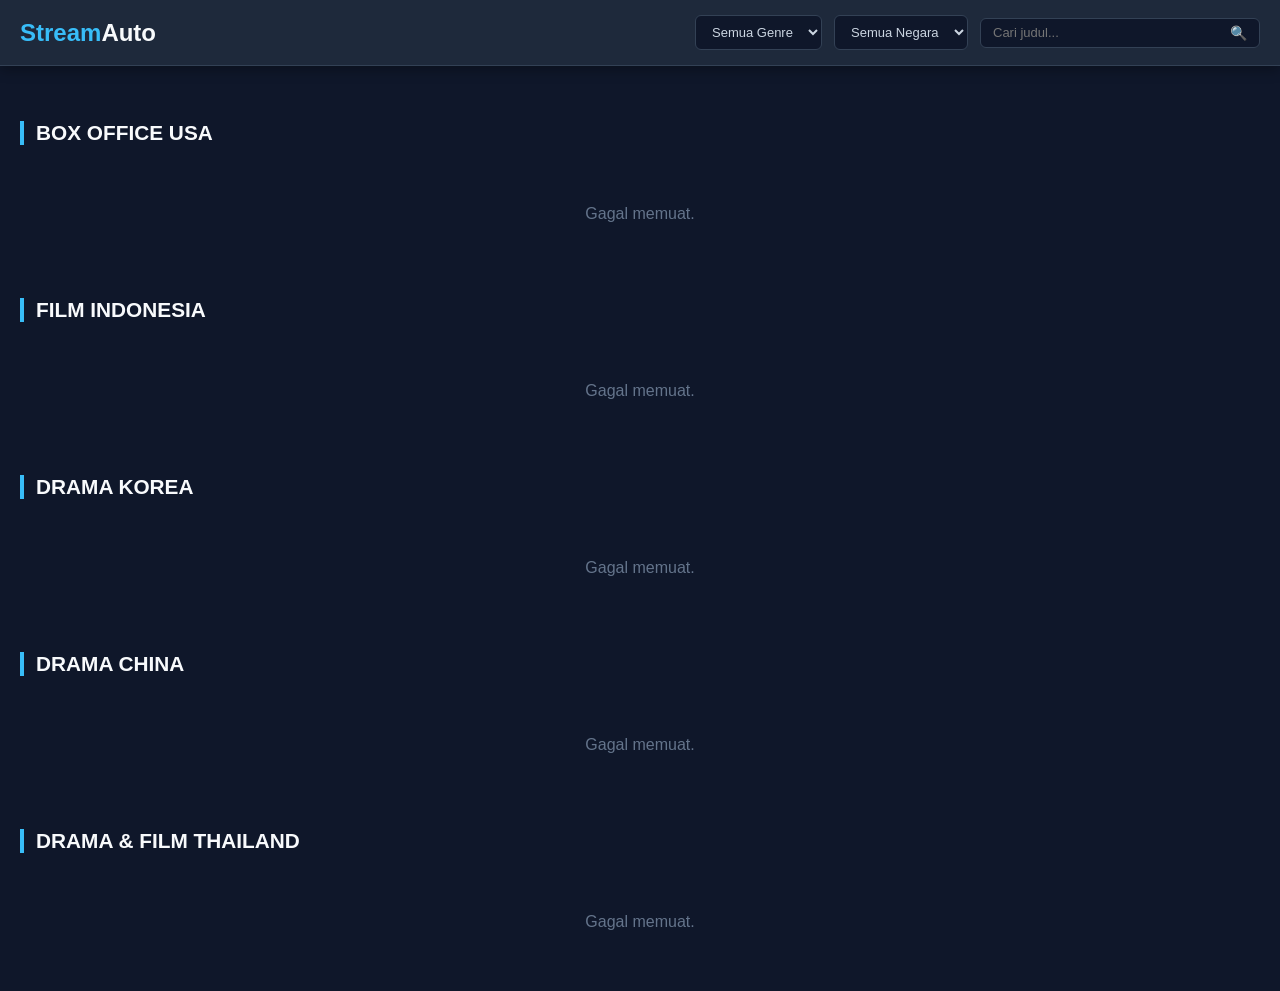
<file: index.html>
<!DOCTYPE html>
<html lang="id">
<head>
    <meta charset="UTF-8">
    <meta name="viewport" content="width=device-width, initial-scale=1.0">
    <title>StreamAuto - Platform Streaming Film & Drama</title>
    <style>
        * { margin: 0; padding: 0; box-sizing: border-box; }
        body { background: #0f172a; color: #f8fafc; font-family: 'Segoe UI', sans-serif; min-height: 100vh; overflow-x: hidden; }
        
        header { background: #1e293b; padding: 15px 20px; position: sticky; top: 0; z-index: 100; border-bottom: 1px solid #334155; box-shadow: 0 4px 12px rgba(0,0,0,0.3); }
        .header-container { max-width: 1400px; margin: 0 auto; display: flex; justify-content: space-between; align-items: center; flex-wrap: wrap; gap: 15px; }
        .logo { font-size: 24px; font-weight: 700; color: #38bdf8; text-decoration: none; }
        .logo span { color: #f8fafc; }

        .controls-wrapper { display: flex; align-items: center; gap: 12px; flex-wrap: wrap; }
        .filter-select { background: #0f172a; color: #cbd5e1; border: 1px solid #334155; border-radius: 6px; padding: 8px 12px; font-size: 13px; outline: none; cursor: pointer; }
        .search-container { display: flex; align-items: center; background: #0f172a; border: 1px solid #334155; border-radius: 6px; padding: 6px 12px; width: 280px; }
        .search-input { background: transparent; border: none; color: #f8fafc; font-size: 13px; width: 100%; outline: none; }
        .search-btn { background: transparent; border: none; color: #38bdf8; cursor: pointer; font-size: 14px; }

        .container { max-width: 1400px; margin: 0 auto; padding: 20px; }
        .section-title { font-size: 1.3em; border-left: 4px solid #38bdf8; padding-left: 12px; margin: 35px 0 20px 0; text-transform: uppercase; display: flex; align-items: center; gap: 10px; }
        
        .movie-grid { display: grid; grid-template-columns: repeat(auto-fill, minmax(170px, 1fr)); gap: 20px; }
        .movie-card { background: #1e293b; border-radius: 6px; overflow: hidden; transition: transform 0.2s; border: 1px solid #334155; }
        .movie-card:hover { transform: translateY(-4px); border-color: #38bdf8; }
        .movie-card img { width: 100%; height: 250px; object-fit: cover; }
        .movie-info { padding: 12px; }
        .movie-info h3 { font-size: 0.85em; white-space: nowrap; overflow: hidden; text-overflow: ellipsis; margin-bottom: 6px; }
        .card-meta { display: flex; justify-content: space-between; align-items: center; font-size: 0.75em; }
        .rating { background: #38bdf8; color: #0f172a; padding: 2px 6px; border-radius: 4px; font-weight: bold; }
        .year { color: #94a3b8; }

        #filterResultSection { display: none; }
        .close-panel-btn { background: #334155; color: #fff; border: none; padding: 6px 14px; border-radius: 4px; font-size: 12px; cursor: pointer; margin-left: 15px; }
        .loading { text-align: center; padding: 40px 0; color: #64748b; grid-column: 1 / -1; }
    </style>
</head>
<body>

<header>
    <div class="header-container">
        <a href="index.html" class="logo">Stream<span>Auto</span></a>
        <div class="controls-wrapper">
            <select id="genreSelect" class="filter-select" onchange="executeFilter()"><option value="">Semua Genre</option><option value="28">Aksi</option><option value="10749">Romantis</option><option value="27">Horor</option><option value="18">Drama</option><option value="35">Komedi</option></select>
            <select id="countrySelect" class="filter-select" onchange="executeFilter()"><option value="">Semua Negara</option><option value="en">USA</option><option value="id">Indonesia</option><option value="ko">Korea</option><option value="zh">China</option><option value="th">Thailand</option></select>
            <div class="search-container">
                <input type="text" id="searchInput" class="search-input" placeholder="Cari judul..." onkeypress="handleSearchKeyPress(event)">
                <button class="search-btn" onclick="executeSearch()">🔍</button>
            </div>
        </div>
    </div>
</header>

<div class="container">
    <div id="filterResultSection">
        <h2 class="section-title" id="filterResultTitle">Hasil <button class="close-panel-btn" onclick="resetToHome()">Kembali</button></h2>
        <div id="filterGrid" class="movie-grid"></div>
    </div>

    <div id="mainCategoriesSection">
        <h2 class="section-title">Box Office USA</h2>
        <div id="usaGrid" class="movie-grid"><div class="loading">Memuat...</div></div>

        <h2 class="section-title">Film Indonesia</h2>
        <div id="indonesianGrid" class="movie-grid"><div class="loading">Memuat...</div></div>

        <h2 class="section-title">Drama Korea</h2>
        <div id="koreanGrid" class="movie-grid"><div class="loading">Memuat...</div></div>
        
        <h2 class="section-title">Drama China</h2>
        <div id="chineseGrid" class="movie-grid"><div class="loading">Memuat...</div></div>
        
        <h2 class="section-title">Drama & Film Thailand</h2>
        <div id="thaiGrid" class="movie-grid"><div class="loading">Memuat...</div></div>
    </div>
</div>

<script>
    const TMDB_API_KEY = 'b9b1bba28890e19391f15763ac33de7e'; 
    const BASE_URL = 'https://api.themoviedb.org/3';
    const IMAGE_BASE_URL = 'https://image.tmdb.org/t/p/w500';

    function loadDefaultCategories() {
        fetchDiscover(`${BASE_URL}/discover/movie?with_original_language=en`, 'usaGrid', 'movie');
        fetchDiscover(`${BASE_URL}/discover/movie?with_original_language=id`, 'indonesianGrid', 'movie');
        fetchDiscover(`${BASE_URL}/discover/tv?with_original_language=ko`, 'koreanGrid', 'tv');
        fetchDiscover(`${BASE_URL}/discover/tv?with_original_language=zh`, 'chineseGrid', 'tv');
        fetchDiscover(`${BASE_URL}/discover/movie?with_original_language=th`, 'thaiGrid', 'movie');
    }

    function fetchDiscover(urlEndpoint, targetId, contentType) {
        let connector = urlEndpoint.includes('?') ? '&' : '?';
        fetch(`${urlEndpoint}${connector}api_key=${TMDB_API_KEY}&sort_by=popularity.desc&page=1&include_adult=true`)
            .then(res => res.json())
            .then(data => renderData(data.results, targetId, contentType))
            .catch(() => document.getElementById(targetId).innerHTML = "<p class='loading'>Gagal memuat.</p>");
    }

    function renderData(results, targetId, contentType) {
        const grid = document.getElementById(targetId);
        if (targetId !== 'filterGrid') grid.innerHTML = '';
        
        // Menampilkan semua hasil yang didapat
        results.forEach(item => {
            if (!item.poster_path) return;
            const title = item.name || item.title;
            const card = document.createElement('div');
            card.className = 'movie-card';
            card.innerHTML = `
                <a href="stream.html?id=${item.id}&type=${contentType === 'auto' ? item.media_type : contentType}">
                    <img src="${IMAGE_BASE_URL}${item.poster_path}" loading="lazy">
                    <div class="movie-info">
                        <h3>${title}</h3>
                        <div class="card-meta"><span class="year">📅 ${ (item.release_date || item.first_air_date || 'N/A').split('-')[0] }</span><span class="rating">⭐ ${item.vote_average.toFixed(1)}</span></div>
                    </div>
                </a>`;
            grid.appendChild(card);
        });
    }

    function executeFilter() {
        const genreId = document.getElementById('genreSelect').value;
        const countryCode = document.getElementById('countrySelect').value;
        if (!genreId && !countryCode) return resetToHome();
        
        document.getElementById('mainCategoriesSection').style.display = 'none';
        document.getElementById('filterResultSection').style.display = 'block';
        const filterGrid = document.getElementById('filterGrid');
        filterGrid.innerHTML = "<div class='loading'>Memuat konten melimpah...</div>";
        
        const baseUrlFilter = `${BASE_URL}/discover/movie?api_key=${TMDB_API_KEY}&include_adult=true`;
        const filters = `${genreId ? '&with_genres='+genreId : ''}${countryCode ? '&with_original_language='+countryCode : ''}`;
        
        // Panggil 2 halaman sekaligus agar hasil banyak
        Promise.all([
            fetch(`${baseUrlFilter}${filters}&page=1`).then(res => res.json()),
            fetch(`${baseUrlFilter}${filters}&page=2`).then(res => res.json())
        ]).then(results => {
            const combinedResults = [...results[0].results, ...results[1].results];
            filterGrid.innerHTML = '';
            renderData(combinedResults, 'filterGrid', 'movie');
        }).catch(() => filterGrid.innerHTML = "<p class='loading'>Gagal memuat.</p>");
    }

    function executeSearch() {
        const query = document.getElementById('searchInput').value.trim();
        if (!query) return;
        document.getElementById('mainCategoriesSection').style.display = 'none';
        document.getElementById('filterResultSection').style.display = 'block';
        fetch(`${BASE_URL}/search/multi?api_key=${TMDB_API_KEY}&query=${encodeURIComponent(query)}&include_adult=true`)
            .then(res => res.json()).then(data => {
                document.getElementById('filterGrid').innerHTML = '';
                renderData(data.results.filter(i => i.poster_path), 'filterGrid', 'auto');
            });
    }

    function handleSearchKeyPress(e) { if(e.key === 'Enter') executeSearch(); }
    function resetToHome() {
        document.getElementById('filterResultSection').style.display = 'none';
        document.getElementById('mainCategoriesSection').style.display = 'block';
    }

    window.onload = loadDefaultCategories;
</script>
</body>
</html>
</file>
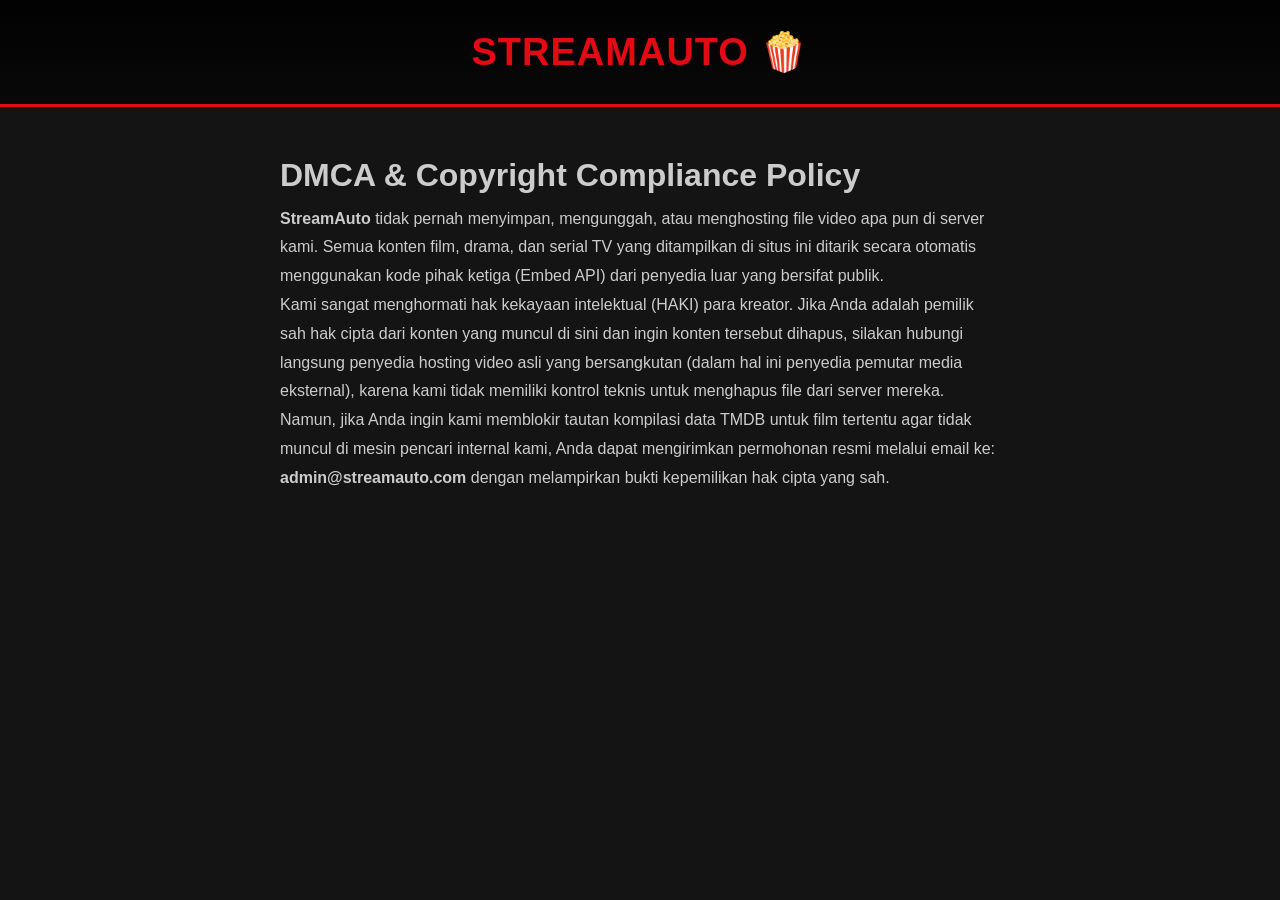
<file: dmca.html>
<!DOCTYPE html>
<html lang="id">
<head>
    <meta charset="UTF-8">
    <meta name="viewport" content="width=device-width, initial-scale=1.0">
    <title>DMCA Policy - StreamAuto</title>
    <link rel="stylesheet" href="style.css">
</head>
<body>
    <header>
        <div class="logo"><a href="index.html" style="color: #e50914; text-decoration: none;">StreamAuto 🍿</a></div>
    </header>
    <main class="container" style="max-width: 800px; line-height: 1.8; color: #ccc;">
        <h1>DMCA & Copyright Compliance Policy</h1>
        <p><strong>StreamAuto</strong> tidak pernah menyimpan, mengunggah, atau menghosting file video apa pun di server kami. Semua konten film, drama, dan serial TV yang ditampilkan di situs ini ditarik secara otomatis menggunakan kode pihak ketiga (Embed API) dari penyedia luar yang bersifat publik.</p>
        
        <p>Kami sangat menghormati hak kekayaan intelektual (HAKI) para kreator. Jika Anda adalah pemilik sah hak cipta dari konten yang muncul di sini dan ingin konten tersebut dihapus, silakan hubungi langsung penyedia hosting video asli yang bersangkutan (dalam hal ini penyedia pemutar media eksternal), karena kami tidak memiliki kontrol teknis untuk menghapus file dari server mereka.</p>
        
        <p>Namun, jika Anda ingin kami memblokir tautan kompilasi data TMDB untuk film tertentu agar tidak muncul di mesin pencari internal kami, Anda dapat mengirimkan permohonan resmi melalui email ke: <strong>admin@streamauto.com</strong> dengan melampirkan bukti kepemilikan hak cipta yang sah.</p>
    </main>
</body>
</html>
</file>
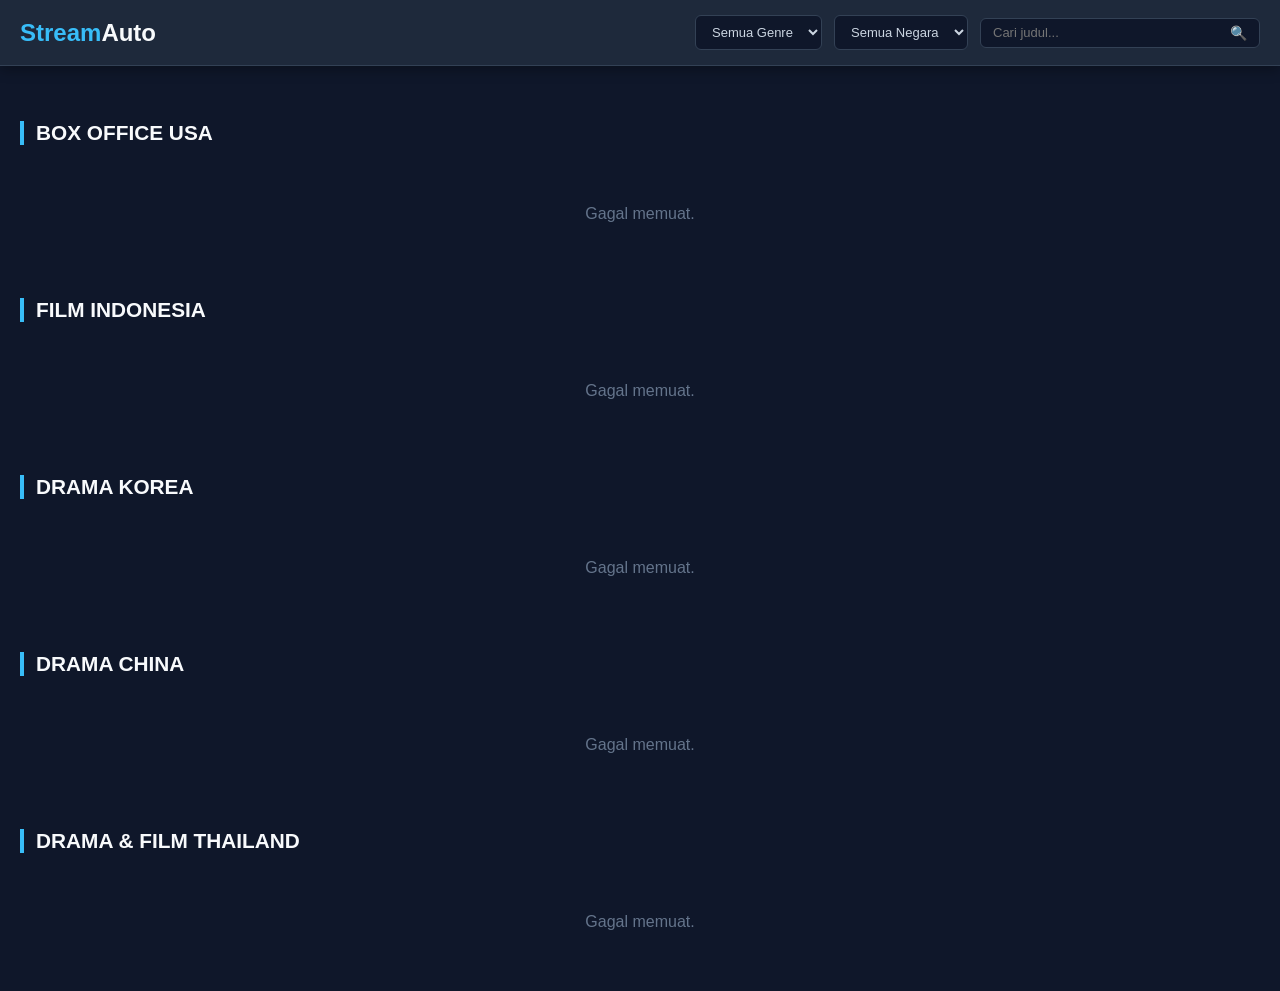
<file: nonton-series.html>
<!DOCTYPE html>
<html lang="id">
<head>
    <meta charset="UTF-8">
    <meta name="viewport" content="width=device-width, initial-scale=1.0">
    <title>Memutar Serial & Drama - StreamAuto</title>
    <link rel="stylesheet" href="style.css">
    <style>
        /* Gaya Khusus Area Kontrol Episode dan Season */
        .series-control-container { 
            margin-top: 25px; 
            background: #1f1f1f; 
            padding: 20px; 
            border-radius: 8px; 
            border: 1px solid #333; 
        }
        .season-selector-wrapper {
            margin-bottom: 15px;
            display: flex;
            align-items: center;
            gap: 10px;
        }
        .season-select {
            padding: 8px 15px;
            background-color: #333;
            color: white;
            border: 1px solid #444;
            border-radius: 4px;
            font-size: 14px;
            cursor: pointer;
            outline: none;
        }
        .season-select:focus {
            border-color: #e50914;
        }
        .episode-grid { 
            display: grid; 
            grid-template-columns: repeat(auto-fill, minmax(65px, 1fr)); 
            gap: 10px; 
            margin-top: 15px; 
        }
        .ep-btn { 
            padding: 12px; 
            background: #333; 
            border: none; 
            color: #fff; 
            border-radius: 4px; 
            cursor: pointer; 
            text-align: center; 
            font-weight: bold; 
            font-size: 14px; 
            transition: all 0.2s; 
        }
        .ep-btn:hover { background: #e50914; }
        .ep-btn.active { background: #e50914; box-shadow: 0 0 10px #e50914; }
    </style>
</head>
<body>

    <header>
        <div class="logo"><a href="index.html" style="color: #e50914; text-decoration: none;">← Kembali ke Beranda</a></div>
    </header>

    <main class="container">
        <!-- Area Pemutar Video VidSrc TV Format -->
        <div class="player-container">
            <iframe id="seriesPlayer" src="" allowfullscreen scrolling="no" sandbox="allow-forms allow-popper-handlers allow-same-origin allow-scripts flex"></iframe>
        </div>

        <!-- Panel Kontrol Season & Episode Otomatis -->
        <div class="series-control-container">
            <div class="season-selector-wrapper">
                <label for="seasonSelect" style="font-weight: bold; color: #fff;">Pilih Musim (Season):</label>
                <select id="seasonSelect" class="season-select" onchange="changeSeason()">
                    <!-- Opsi Season akan diisi otomatis oleh JavaScript -->
                </select>
            </div>
            
            <h3 style="margin: 20px 0 0 0; color: #fff; border-top: 1px solid #333; padding-top: 15px;">Pilih Episode 📺</h3>
            <div id="episodeGrid" class="episode-grid">
                <div style="color: #888;">Menghitung episode...</div>
            </div>
        </div>

        <!-- Detail Drama/Series -->
        <div class="movie-detail">
            <h1 id="seriesTitle">Memuat Judul Serial...</h1>
            <p id="seriesMeta" style="color: #888; font-size: 14px;"></p>
            <p id="seriesOverview" class="overview"></p>
        </div>
    </main>

    <script>
        // INTEGRASI API KEY TMDB ANDA
        const TMDB_API_KEY = 'b9b1bba28890e19391f15763ac33de7e'; 
        const BASE_URL = 'https://themoviedb.org';

        const urlParams = new URLSearchParams(window.location.search);
        const seriesId = urlParams.get('id');
        let currentSeason = parseInt(urlParams.get('season')) || 1; 
        let globalSeasonsData = [];

        if (seriesId) {
            // 1. Tarik detail data serial global (Netflix/Drakor/C-Drama) dari TMDB
            fetch(`${BASE_URL}/tv/${seriesId}?api_key=${TMDB_API_KEY}&language=id-ID`)
                .then(res => res.json())
                .then(data => {
                    document.getElementById('seriesTitle').innerText = data.name;
                    document.getElementById('seriesOverview').innerText = data.overview || "Sinopsis tidak tersedia dalam Bahasa Indonesia.";
                    document.getElementById('seriesMeta').innerText = `Asal Negara: ${data.origin_country.join(', ')} | Nilai Rating: ⭐ ${data.vote_average.toFixed(1)}`;
                    document.title = `Nonton ${data.name} - StreamAuto`;

                    // Simpan data semua season untuk referensi dropdown
                    // Memfilter agar 'Season 0' (biasanya berisi video tambahan/spesial) tidak ikut muncul
                    globalSeasonsData = data.seasons.filter(s => s.season_number > 0);
                    
                    generateSeasonDropdown();
                    loadSeasonEpisodes(currentSeason);
                })
                .catch(err => {
                    console.error("Gagal memuat detail series:", err);
                    document.getElementById('seriesTitle').innerText = "Gagal Memuat Konten";
                });
        } else {
            window.location.href = 'index.html';
        }

        // Fungsi membuat daftar dropdown pilihan Season secara dinamis
        function generateSeasonDropdown() {
            const select = document.getElementById('seasonSelect');
            select.innerHTML = '';

            globalSeasonsData.forEach(season => {
                const option = document.createElement('option');
                option.value = season.season_number;
                option.innerText = `Season ${season.season_number} (${season.episode_count} Eps)`;
                if (season.season_number === currentSeason) {
                    option.selected = true;
                }
                select.appendChild(option);
            });
        }

        // Event handler saat pengguna mengganti pilihan Season di menu dropdown
        function changeSeason() {
            const select = document.getElementById('seasonSelect');
            currentSeason = parseInt(select.value);
            loadSeasonEpisodes(currentSeason);
        }

        // Fungsi memuat episode berdasarkan objek data season yang dipilih
        function loadSeasonEpisodes(seasonNum) {
            const targetSeasonObj = globalSeasonsData.find(s => s.season_number == seasonNum);
            const totalEpisodes = targetSeasonObj ? targetSeasonObj.episode_count : 12; // Cadangan default

            generateEpisodeButtons(totalEpisodes);
            playEpisode(1); // Putar episode 1 otomatis tiap ganti season
        }

        // Fungsi menggambar tombol angka episode di layar
        function generateEpisodeButtons(total) {
            const grid = document.getElementById('episodeGrid');
            grid.innerHTML = '';

            for (let i = 1; i <= total; i++) {
                const btn = document.createElement('button');
                btn.className = 'ep-btn';
                btn.id = `ep-${i}`;
                btn.innerText = i;
                btn.onclick = () => playEpisode(i);
                grid.appendChild(btn);
            }
        }

        // Fungsi mengarahkan video player iframe ke episode yang diklik
        function playEpisode(epNumber) {
            const player = document.getElementById('seriesPlayer');
            // Menembak endpoint TV VidSrc dengan parameter ID, Season, dan Episode aktif
            player.src = `https://vidsrcme.su{seriesId}&season=${currentSeason}&episode=${epNumber}`;

            // Mengubah status visual warna tombol aktif menjadi merah menyala
            document.querySelectorAll('.ep-btn').forEach(btn => btn.classList.remove('active'));
            const clickedBtn = document.getElementById(`ep-${epNumber}`);
            if (clickedBtn) clickedBtn.classList.add('active');
        }
    </script>
</body>
</html>
</file>
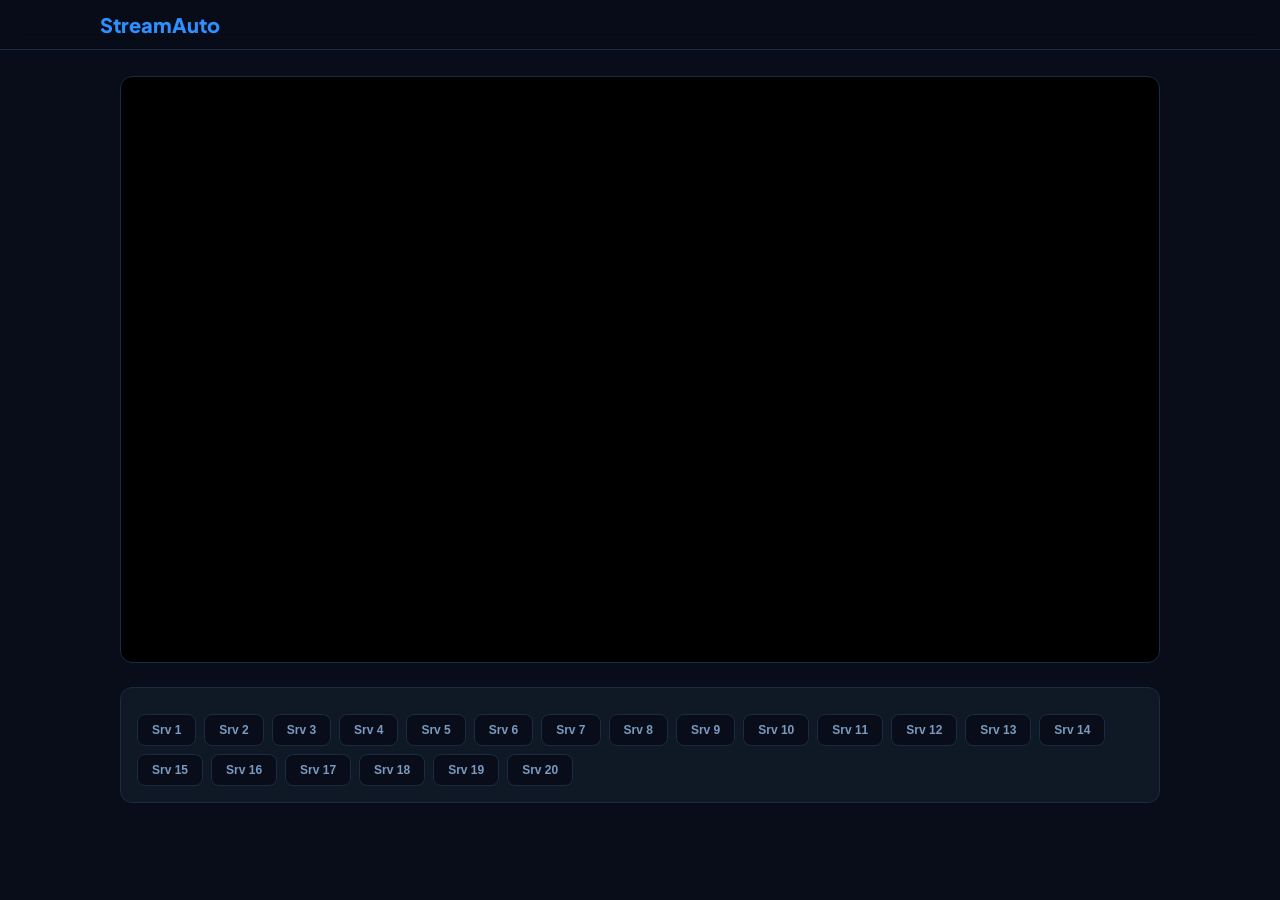
<file: nonton.html>
<!DOCTYPE html>
<html lang="id">
<head>
    <meta charset="UTF-8">
    <meta name="viewport" content="width=device-width, initial-scale=1.0">
    <title id="pageTitle">StreamAuto — Player</title>
    <link href="https://fonts.googleapis.com/css2?family=Plus+Jakarta+Sans:wght@400;500;600;700;800&display=swap" rel="stylesheet">
    <style>
        :root {
            --bg-deep: #080d19; --bg-card: #0f1825; --bg-hover: #182235;
            --border: #1a2b42; --border-l: #243d5a; --accent: #2f8fff;
            --text-1: #eef2ff; --text-2: #7a9abf; --text-3: #3e5573;
            --green: #22c55e; --gold: #f5a623;
        }
        * { margin: 0; padding: 0; box-sizing: border-box; }
        body { background: var(--bg-deep); color: var(--text-1); font-family: 'Plus Jakarta Sans', sans-serif; padding-bottom: 60px; }
        
        header { padding: 12px 24px; border-bottom: 1px solid var(--border); position: sticky; top: 0; background: rgba(8,13,25,.92); backdrop-filter: blur(10px); z-index: 200; }
        .hdr { max-width: 1080px; margin: 0 auto; display: flex; justify-content: space-between; align-items: center; }
        .player-wrap { max-width: 1080px; margin: 26px auto 0; padding: 0 20px; }
        .video-box { position: relative; padding-bottom: 56.25%; height: 0; background: #000; border-radius: 12px; overflow: hidden; border: 1px solid var(--border); }
        .video-box iframe { position: absolute; top: 0; left: 0; width: 100%; height: 100%; border: none; }
        
        .srv-section { max-width: 1080px; margin: 24px auto 0; padding: 0 20px; }
        .srv-card { background: var(--bg-card); border: 1px solid var(--border); border-radius: 12px; padding: 16px; margin-bottom: 12px; }
        .srv-btns { display: flex; flex-wrap: wrap; gap: 8px; margin-top: 10px; }
        .srv-btn { padding: 8px 14px; border-radius: 8px; font-size: 12px; font-weight: 600; cursor: pointer; border: 1px solid var(--border); background: var(--bg-deep); color: var(--text-2); transition: .2s; }
        .srv-btn.active { background: var(--accent); border-color: var(--accent); color: #fff; }
    </style>
</head>
<body>

<header>
    <div class="hdr">
        <a href="#" style="color:var(--accent); text-decoration:none; font-weight:800; font-size:20px;">Stream<span>Auto</span></a>
    </div>
</header>

<div class="player-wrap">
    <div class="video-box">
        <iframe id="videoPlayer" src="" allowfullscreen></iframe>
    </div>
</div>

<div class="srv-section" id="serverContainer">
    </div>

<script>
    const P = new URLSearchParams(window.location.search);
    const cId = P.get('id'), cType = P.get('type') || 'movie', cS = P.get('s') || '1', cE = P.get('e') || '1';
    let curNum = 1;

    function SP(style, lang) {
        if (lang === 'off') return '';
        const isID = (lang === 'id');
        const map = {
            'vsid': isID ? '?sub_id=indonesian&sub_default=1' : '?sub_id=english&sub_default=1',
            'sl_a': isID ? '&sub.lang=id&sub.default=1' : '&sub.lang=en&sub.default=1',
            'lg':   isID ? '?lang=id' : '?lang=en',
            'si':   isID ? '?sub_id=id' : '?sub_id=en',
            'lc_a': isID ? '&locale=id&sub.default=1' : '&locale=en&sub.default=1',
            'lan':  isID ? '?language=id' : '?language=en'
        };
        return map[style] || '';
    }

    function buildUrl(n, lang = 'id') {
        const id = cId;
        const urls = {
            1:  { m: `https://vidsrc.to/embed/movie/${id}${SP('vsid',lang)}`, t: `https://vidsrc.to/embed/tv/${id}/${cS}/${cE}${SP('vsid',lang)}` },
            2:  { m: `https://vidsrc.me/embed/movie?tmdb=${id}${SP('sl_a',lang)}`, t: `https://vidsrc.me/embed/tv?tmdb=${id}&sea=${cS}&epi=${cE}${SP('sl_a',lang)}` },
            3:  { m: `https://autoembed.to/movie/tmdb/${id}${SP('lg',lang)}`, t: `https://autoembed.to/tv/tmdb/${id}-${cS}-${cE}${SP('lg',lang)}` },
            4:  { m: `https://vidlink.pro/movie/${id}${SP('lg',lang)}`, t: `https://vidlink.pro/tv/${id}/${cS}/${cE}${SP('lg',lang)}` },
            5:  { m: `https://embed.su/embed/movie/${id}${SP('si',lang)}`, t: `https://embed.su/embed/tv/${id}/${cS}/${cE}${SP('si',lang)}` },
            6:  { m: `https://vidsrc.xyz/embed/movie?tmdb=${id}${SP('sl_a',lang)}`, t: `https://vidsrc.xyz/embed/tv?tmdb=${id}&season=${cS}&episode=${cE}${SP('sl_a',lang)}` },
            7:  { m: `https://www.2embed.cc/embed/${id}`, t: `https://www.2embed.cc/embedtv/${id}&s=${cS}&e=${cE}` },
            8:  { m: `https://moviesapi.club/movie/${id}`, t: `https://moviesapi.club/tv/${id}-${cS}-${cE}` },
            9:  { m: `https://player.smashy.stream/movie/${id}${SP('lc_a',lang)}`, t: `https://player.smashy.stream/tv/${id}?s=${cS}&e=${cE}${SP('lc_a',lang)}` },
            10: { m: `https://player.videasy.net/movie/${id}${SP('lan',lang)}`, t: `https://player.videasy.net/tv/${id}/${cS}/${cE}${SP('lan',lang)}` },
            11: { m: `https://vidsrc.pro/embed/movie/${id}${SP('lg',lang)}`, t: `https://vidsrc.pro/embed/tv/${id}/${cS}/${cE}${SP('lg',lang)}` },
            12: { m: `https://vidsrc.net/embed/movie?tmdb=${id}${SP('sl_a',lang)}`, t: `https://vidsrc.net/embed/tv?tmdb=${id}&season=${cS}&episode=${cE}${SP('sl_a',lang)}` },
            13: { m: `https://vidsrc.stream/embed/movie/${id}${SP('sl_a',lang)}`, t: `https://vidsrc.stream/embed/tv/${id}/${cS}/${cE}${SP('sl_a',lang)}` },
            14: { m: `https://multiembed.mov/?video_id=${id}&tmdb=1${SP('lg',lang)}`, t: `https://multiembed.mov/?video_id=${id}&tmdb=1&s=${cS}&e=${cE}${SP('lg',lang)}` },
            15: { m: `https://www.2embed.skin/embed/${id}`, t: `https://www.2embed.skin/embedtv/${id}&s=${cS}&e=${cE}` },
            16: { m: `https://playhydrax.com/?v=${id}&tmdb=1`, t: `https://playhydrax.com/?v=${id}&tmdb=1&s=${cS}&e=${cE}` },
            17: { m: `https://vidsrc.vip/embed/movie/${id}${SP('lg',lang)}`, t: `https://vidsrc.vip/embed/tv/${id}/${cS}/${cE}${SP('lg',lang)}` },
            18: { m: `https://play.napiembed.my.id/movie/${id}${SP('lg',lang)}`, t: `https://play.napiembed.my.id/tv/${id}/${cS}/${cE}${SP('lg',lang)}` },
            19: { m: `https://multiembed.mov/directstream.php?video_id=${id}&tmdb=1${SP('lg',lang)}`, t: `https://multiembed.mov/directstream.php?video_id=${id}&tmdb=1&s=${cS}&e=${cE}${SP('lg',lang)}` },
            20: { m: `https://vidsrc.to/embed/movie/${id}${SP('vsid',lang)}`, t: `https://vidsrc.to/embed/tv/${id}/${cS}/${cE}${SP('vsid',lang)}` }
        };
        const u = urls[n] || urls[1];
        return (cType === 'movie' ? u.m : u.t);
    }

    function go(num, btn) {
        curNum = num;
        document.getElementById('videoPlayer').src = buildUrl(num, 'id');
        document.querySelectorAll('.srv-btn').forEach(b => b.classList.remove('active'));
        if (btn) btn.classList.add('active');
    }

    window.onload = () => {
        const container = document.getElementById('serverContainer');
        const card = document.createElement('div'); card.className = 'srv-card';
        const btns = document.createElement('div'); btns.className = 'srv-btns';
        
        for(let i=1; i<=20; i++) {
            let b = document.createElement('button');
            b.className = 'srv-btn' + (i === 1 ? ' active' : '');
            b.textContent = 'Srv ' + i;
            b.onclick = function() { go(i, this); };
            btns.appendChild(b);
        }
        card.appendChild(btns);
        container.appendChild(card);
        go(1);
    };
</script>
</body>
</html>
</file>
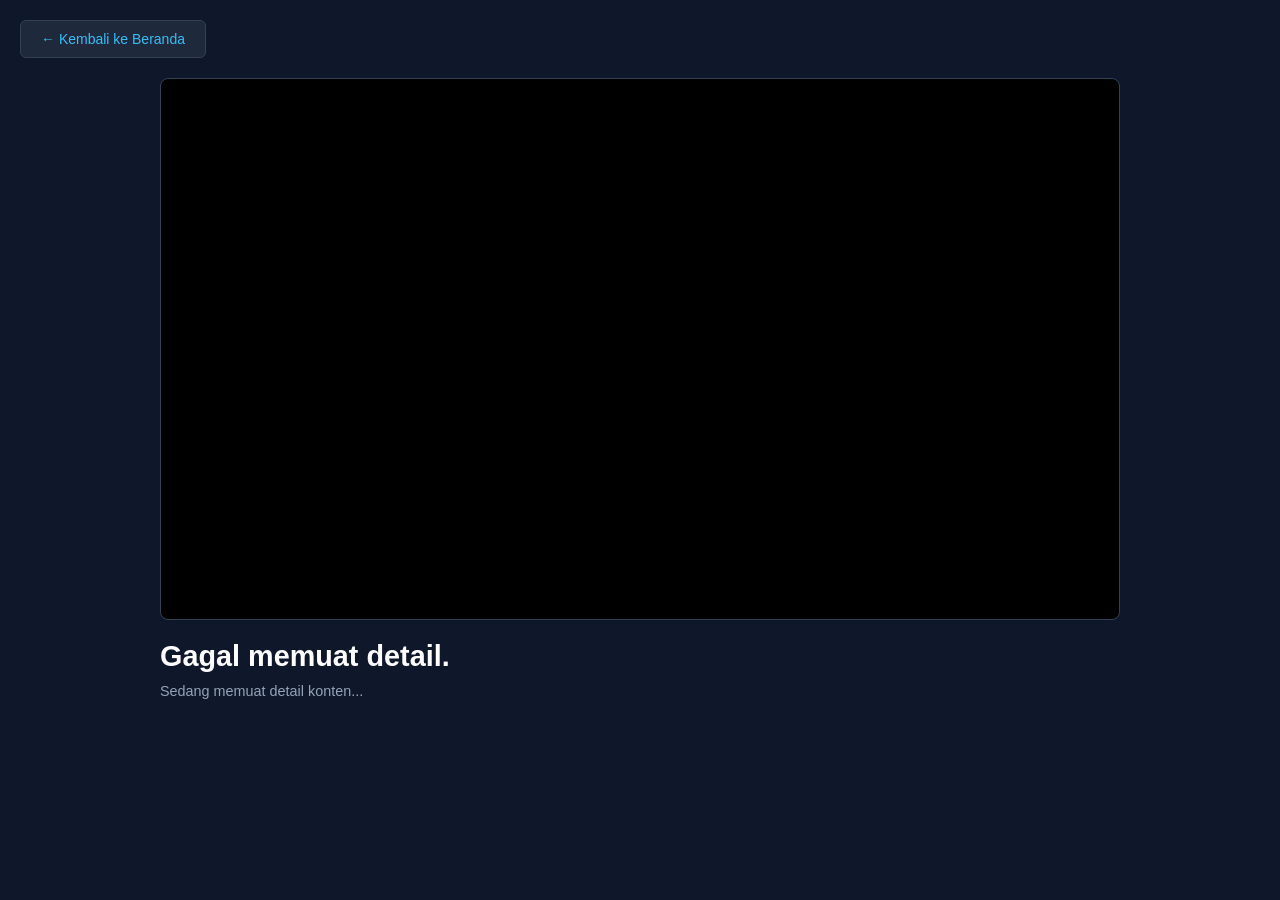
<file: stream.html>
<!DOCTYPE html>
<html lang="id">
<head>
    <meta charset="UTF-8">
    <meta name="viewport" content="width=device-width, initial-scale=1.0">
    <title>Nonton - StreamAuto</title>
    <style>
        * { margin: 0; padding: 0; box-sizing: border-box; }
        body { background: #0f172a; color: #f8fafc; font-family: 'Segoe UI', sans-serif; min-height: 100vh; }
        
        /* Navigasi */
        .top-nav { padding: 20px; }
        .back-btn { 
            background: #1e293b; color: #38bdf8; padding: 10px 20px; 
            text-decoration: none; border-radius: 6px; font-size: 14px; 
            border: 1px solid #334155; display: inline-flex; align-items: center; gap: 8px;
        }
        .back-btn:hover { background: #334155; }

        /* Player Area */
        .player-container { max-width: 1000px; margin: 0 auto; padding: 0 20px; }
        .video-wrapper { 
            position: relative; padding-bottom: 56.25%; height: 0; overflow: hidden; 
            background: #000; border-radius: 8px; border: 1px solid #334155;
        }
        .video-wrapper iframe { 
            position: absolute; top: 0; left: 0; width: 100%; height: 100%; border: none; 
        }

        /* Detail Film */
        .info-section { padding: 20px 0; }
        .movie-title { font-size: 1.8em; margin-bottom: 10px; color: #fff; }
        .movie-meta { color: #94a3b8; font-size: 0.9em; }
    </style>
</head>
<body>

    <div class="top-nav">
        <a href="index.html" class="back-btn">&larr; Kembali ke Beranda</a>
    </div>

    <div class="player-container">
        <div class="video-wrapper">
            <iframe id="moviePlayer" src="" allowfullscreen></iframe>
        </div>
        
        <div class="info-section">
            <h1 id="title" class="movie-title">Memuat judul...</h1>
            <p id="meta" class="movie-meta">Sedang memuat detail konten...</p>
        </div>
    </div>

    <script>
        // Mengambil ID dari URL
        const params = new URLSearchParams(window.location.search);
        const id = params.get('id');
        const type = params.get('type');
        const TMDB_API_KEY = 'b9b1bba28890e19391f15763ac33de7e';

        // Mengatur sumber iframe (menggunakan Embed TMDB atau provider lainnya)
        // Catatan: Ganti dengan link streaming yang Anda gunakan
        const player = document.getElementById('moviePlayer');
        player.src = `https://www.2embed.cc/embed/${type === 'tv' ? 'series' : 'movie'}/${id}`;

        // Mengambil detail judul dari TMDB
        fetch(`https://api.themoviedb.org/3/${type}/${id}?api_key=${TMDB_API_KEY}&language=id-ID`)
            .then(res => res.json())
            .then(data => {
                document.getElementById('title').innerText = data.title || data.name;
                document.getElementById('meta').innerText = `${data.release_date || data.first_air_date} • ⭐ ${data.vote_average.toFixed(1)} • ${data.genres.map(g => g.name).join(', ')}`;
            })
            .catch(() => document.getElementById('title').innerText = "Gagal memuat detail.");
    </script>
</body>
</html>
</file>
<file: style.css>
/* ==========================================================================
   1. RESET & VARIABEL UTAMA (Tema Netflix Premium)
   ========================================================================== */
:root {
    --netflix-black: #141414;
    --netflix-dark: #080808;
    --netflix-red: #e50914;
    --netflix-red-hover: #b80710;
    --text-white: #ffffff;
    --text-gray: #aaaaaa;
    --text-light-gray: #e5e5e5;
    --card-background: #181818;
    --border-color: #262626;
    --shadow-color: rgba(0, 0, 0, 0.7);
}

* {
    box-sizing: border-box;
    margin: 0;
    padding: 0;
}

body {
    background-color: var(--netflix-black);
    color: var(--text-white);
    font-family: 'Helvetica Neue', Helvetica, Arial, sans-serif;
    min-height: 100vh;
    -webkit-font-smoothing: antialiased;
}

/* ==========================================================================
   2. HEADER & LOGO AREA
   ========================================================================== */
header {
    background: linear-gradient(to bottom, rgba(0,0,0,0.8) 0%, rgba(20,20,20,0) 100%);
    background-color: var(--netflix-dark);
    padding: 30px 20px;
    text-align: center;
    border-bottom: 3px solid var(--netflix-red);
}

.logo {
    font-size: 38px;
    font-weight: 900;
    color: var(--netflix-red);
    letter-spacing: 1px;
    text-transform: uppercase;
    cursor: pointer;
    user-select: none;
    display: inline-block;
    transition: transform 0.3s ease;
}

.logo:hover {
    transform: scale(1.05);
}

.logo a {
    color: var(--netflix-red);
    text-decoration: none;
}

header p {
    margin-top: 8px;
    color: var(--text-gray);
    font-size: 14px;
    font-weight: 500;
}

/* ==========================================================================
   3. NAVIGASI TABS (Kategori Film & TV)
   ========================================================================== */
.nav-tabs {
    margin-top: 25px;
    display: flex;
    justify-content: center;
    gap: 15px;
}

.tab-btn {
    padding: 10px 28px;
    background-color: rgba(0, 0, 0, 0.4);
    color: var(--text-light-gray);
    border: 1px solid #444;
    border-radius: 20px; /* Membuat sudut membulat elegan */
    cursor: pointer;
    font-weight: bold;
    font-size: 14px;
    transition: all 0.2s ease;
}

.tab-btn:hover {
    background-color: rgba(255, 255, 255, 0.1);
    border-color: var(--text-white);
    color: var(--text-white);
}

.tab-btn.active {
    background-color: var(--netflix-red);
    border-color: var(--netflix-red);
    color: var(--text-white);
    box-shadow: 0 4px 15px rgba(229, 9, 20, 0.4);
}

/* ==========================================================================
   4. PANEL PENCARIAN & FILTER RESPONSIF (HP, TAB, LAPTOP)
   ========================================================================== */
.search-bar-container {
    margin-top: 25px;
    display: flex;
    justify-content: center;
    align-items: center;
    gap: 12px;
    flex-wrap: wrap; 
    padding: 0 20px;
    width: 100%;
}

.search-bar-container input {
    padding: 12px 20px;
    width: 280px; 
    height: 45px;
    border: 1px solid #333;
    border-radius: 4px;
    background-color: rgba(0, 0, 0, 0.75);
    color: var(--text-white);
    font-size: 14px;
    outline: none;
    transition: all 0.3s ease;
}

.search-bar-container input:focus {
    border-color: var(--text-white);
    background-color: rgba(0, 0, 0, 0.9);
    box-shadow: 0 0 8px rgba(255, 255, 255, 0.2);
}

.search-bar-container button {
    padding: 0 24px;
    height: 45px;
    background-color: var(--netflix-red);
    color: var(--text-white);
    border: none;
    border-radius: 4px;
    cursor: pointer;
    font-weight: bold;
    font-size: 14px;
    transition: background 0.2s ease;
    display: flex;
    align-items: center;
    justify-content: center;
}

.search-bar-container button:hover {
    background-color: var(--netflix-red-hover);
}

.search-bar-container select {
    padding: 0 15px;
    height: 45px;
    min-width: 160px; 
    background-color: rgba(0, 0, 0, 0.75);
    color: var(--text-light-gray);
    border: 1px solid #333;
    border-radius: 4px;
    font-size: 14px;
    cursor: pointer;
    outline: none;
    transition: border-color 0.2s;
    appearance: none; 
    -webkit-appearance: none;
    background-image: url("data:image/svg+xml;utf8,<svg xmlns='http://w3.org' width='10' height='6' viewBox='0 0 10 6'><path fill='%23aaa' d='M0 0l5 5 5-5z'/></svg>"); 
    background-repeat: no-repeat;
    background-position: right 15px center;
    padding-right: 35px;
}

.search-bar-container select:focus {
    border-color: var(--netflix-red);
}

/* ==========================================================================
   5. LAYOUT GRID & KARTU POSTER FILM
   ========================================================================== */
.container {
    max-width: 1400px;
    margin: 40px auto;
    padding: 0 40px;
}

h2, h3 {
    font-size: 24px;
    font-weight: bold;
    margin-bottom: 25px;
    letter-spacing: 0.5px;
}

.movie-grid {
    display: grid;
    grid-template-columns: repeat(auto-fill, minmax(200px, 1fr));
    gap: 25px;
}

.movie-card {
    background-color: var(--card-background);
    border-radius: 6px;
    overflow: hidden;
    box-shadow: 0 4px 10px rgba(0,0,0,0.3);
    transition: transform 0.4s cubic-bezier(0.25, 0.8, 0.25, 1), box-shadow 0.4s ease;
    position: relative;
}

.movie-card:hover {
    transform: scale(1.08);
    box-shadow: 0 12px 25px var(--shadow-color);
    z-index: 10;
}

.movie-card a {
    text-decoration: none;
    color: inherit;
}

.movie-card img {
    width: 100%;
    height: 300px;
    object-fit: cover;
    display: block;
    border-bottom: 1px solid #202020;
}

.movie-info {
    padding: 15px;
    background-color: var(--card-background);
}

.movie-info h3 {
    font-size: 14px;
    font-weight: bold;
    margin: 0 0 8px 0;
    white-space: nowrap;
    overflow: hidden;
    text-overflow: ellipsis;
    color: var(--text-white);
}

.rating {
    color: #46d369; /* Warna hijau khas Netflix Match */
    font-size: 13px;
    font-weight: bold;
}

.loading {
    text-align: center;
    grid-column: 1 / -1;
    padding: 80px 0;
    color: var(--text-gray);
    font-size: 16px;
    font-weight: bold;
    letter-spacing: 1px;
}

/* ==========================================================================
   6. HALAMAN STRUKTUR STREAMING PLAYER (`stream.html`)
   ========================================================================== */
.player-wrapper {
    position: relative;
    padding-bottom: 56.25%; /* Aspek rasio layar lebar 16:9 */
    height: 0;
    overflow: hidden;
    border-radius: 8px;
    background: #000;
    box-shadow: 0 10px 30px rgba(0,0,0,0.8);
    border: 1px solid var(--border-color);
}

.player-wrapper iframe {
    position: absolute;
    top: 0; left: 0; width: 100%; height: 100%; border: 0;
}

.navigation-bar {
    display: flex;
    justify-content: space-between;
    align-items: center;
    margin-top: 15px;
    background: #161616;
    padding: 12px 20px;
    border-radius: 6px;
    border: 1px solid var(--border-color);
}

.nav-group {
    display: flex;
    gap: 10px;
}

.stream-btn {
    padding: 10px 18px;
    background-color: #262626;
    color: #fff;
    border: none;
    border-radius: 4px;
    font-weight: bold;
    font-size: 14px;
    cursor: pointer;
    text-decoration: none;
    transition: all 0.2s;
    display: inline-flex;
    align-items: center;
    justify-content: center;
}

.stream-btn:hover {
    background-color: #363636;
}

.stream-btn.primary {
    background-color: var(--netflix-red);
}

.stream-btn.primary:hover {
    background-color: var(--netflix-red-hover);
}

.stream-btn:disabled {
    background-color: #1a1a1a;
    color: #555;
    cursor: not-allowed;
}

.movie-detail {
    margin-top: 25px;
    border-bottom: 1px solid #222;
    padding-bottom: 20px;
}

.movie-detail h1 { 
    margin: 0 0 8px 0; 
    font-size: 26px; 
}

.overview {
    color: #ccc;
    line-height: 1.6;
    font-size: 16px;
    margin-top: 10px;
}

/* ==========================================================================
   7. MEDIA QUERIES RESPONSIVITAS DEVICE
   ========================================================================== */

/* KONDISI UNTUK TABLET (Lebar Maksimal 1024px) */
@media (max-width: 1024px) {
    .container {
        padding: 0 30px;
    }
    .search-bar-container {
        gap: 10px;
    }
    .search-bar-container input {
        width: 240px; 
    }
    .search-bar-container select {
        min-width: 140px;
    }
}

/* KONDISI UNTUK SMARTPHONE / HP (Lebar Maksimal 768px) */
@media (max-width: 768px) {
    .container {
        padding: 0 20px;
        margin: 25px auto;
    }
    
    header {
        padding: 20px 10px;
    }

    .logo {
        font-size: 30px;
    }

    /* Transformasi Dropdown Filter menjadi Vertikal Penuh di HP */
    .search-bar-container {
        flex-direction: column;
        align-items: stretch;
        gap: 8px;
        margin-top: 15px;
        padding: 0;
    }

    .search-bar-container input,
    .search-bar-container button,
    .search-bar-container select {
        width: 100% !important; 
        max-width: 100%;
        height: 48px; 
        font-size: 15px; 
    }

    .movie-grid {
        grid-template-columns: repeat(auto-fill, minmax(140px, 1fr));
        gap: 15px;
    }

    .movie-card img {
        height: 210px;
    }

    .navigation-bar {
        padding: 10px;
    }

    .stream-btn {
        padding: 8px 12px;
        font-size: 12px;
    }
}
</file>
